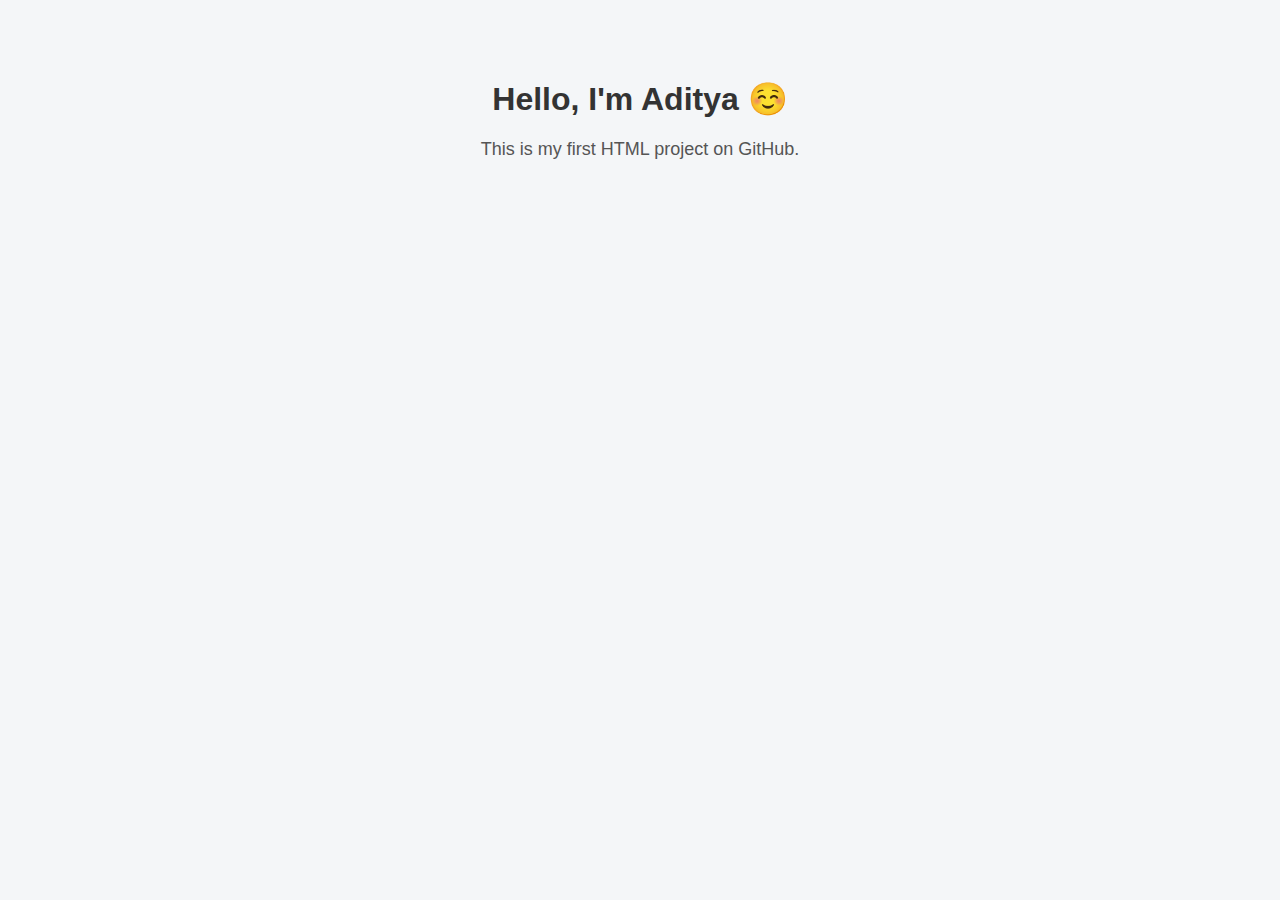
<file: landing-page/index.html>
<!DOCTYPE html>
<html lang="en">
<head>
  <meta charset="UTF-8">
  <meta name="viewport" content="width=device-width, initial-scale=1.0">
  <title>Landing Page</title>
  <link rel="stylesheet" href="style.css">
</head>
<body>
  <h1>Hello, I'm Aditya ☺️</h1>
  <p>This is my first HTML project on GitHub.</p>
</body>
</html>
</file>
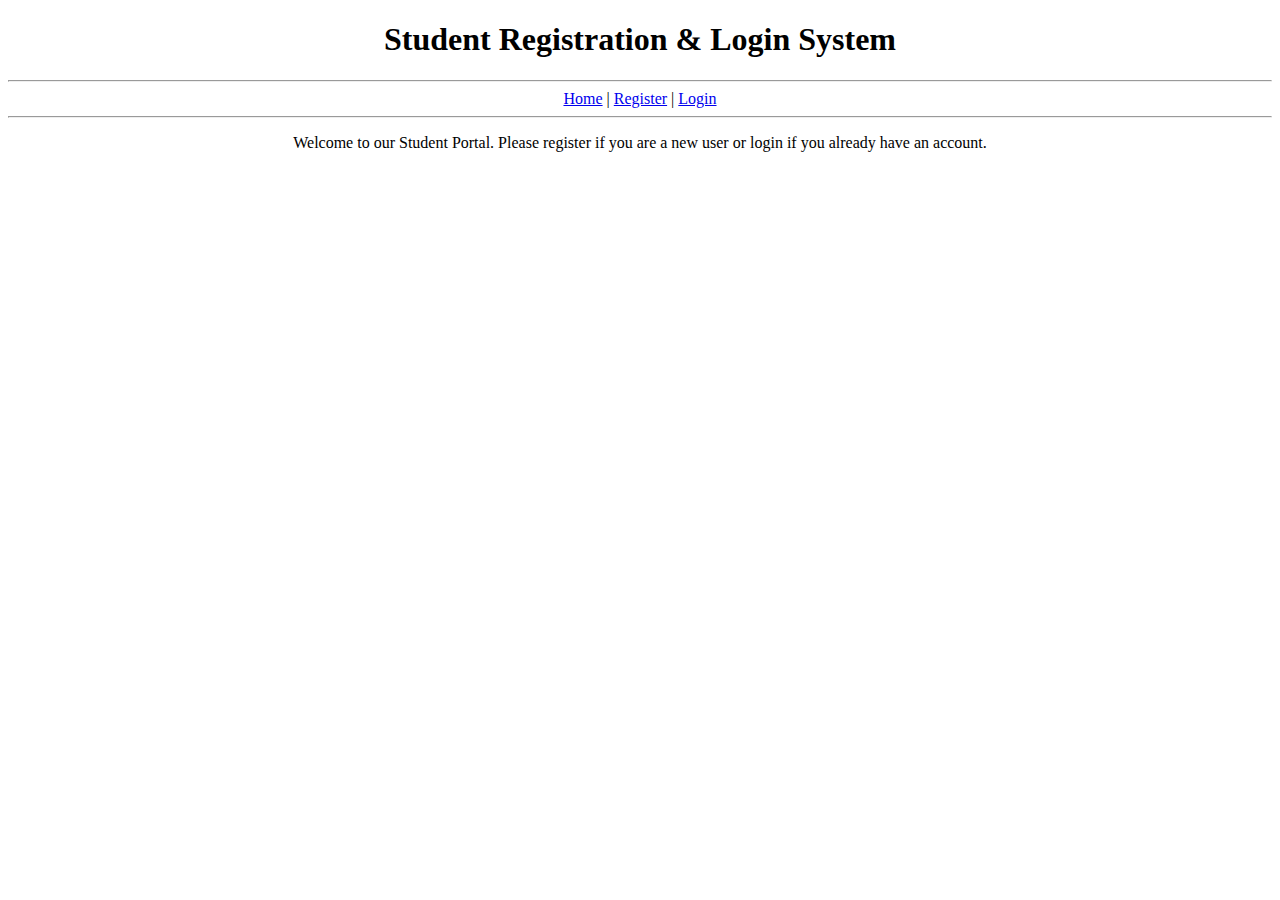
<file: landing-page/ home.html>
<!DOCTYPE html>
<html>
<head>
    <title>Student Portal</title>
</head>
<body>

<h1 align="center">Student Registration & Login System</h1>
<hr>

<nav align="center">
    <a href=" home.html">Home</a> |
    <a href="registration.html">Register</a> |
    <a href="login.html">Login</a>
</nav>

<hr>

<p align="center">
    Welcome to our Student Portal.  
    Please register if you are a new user or login if you already have an account.
</p>

</body>
</html>
</file>
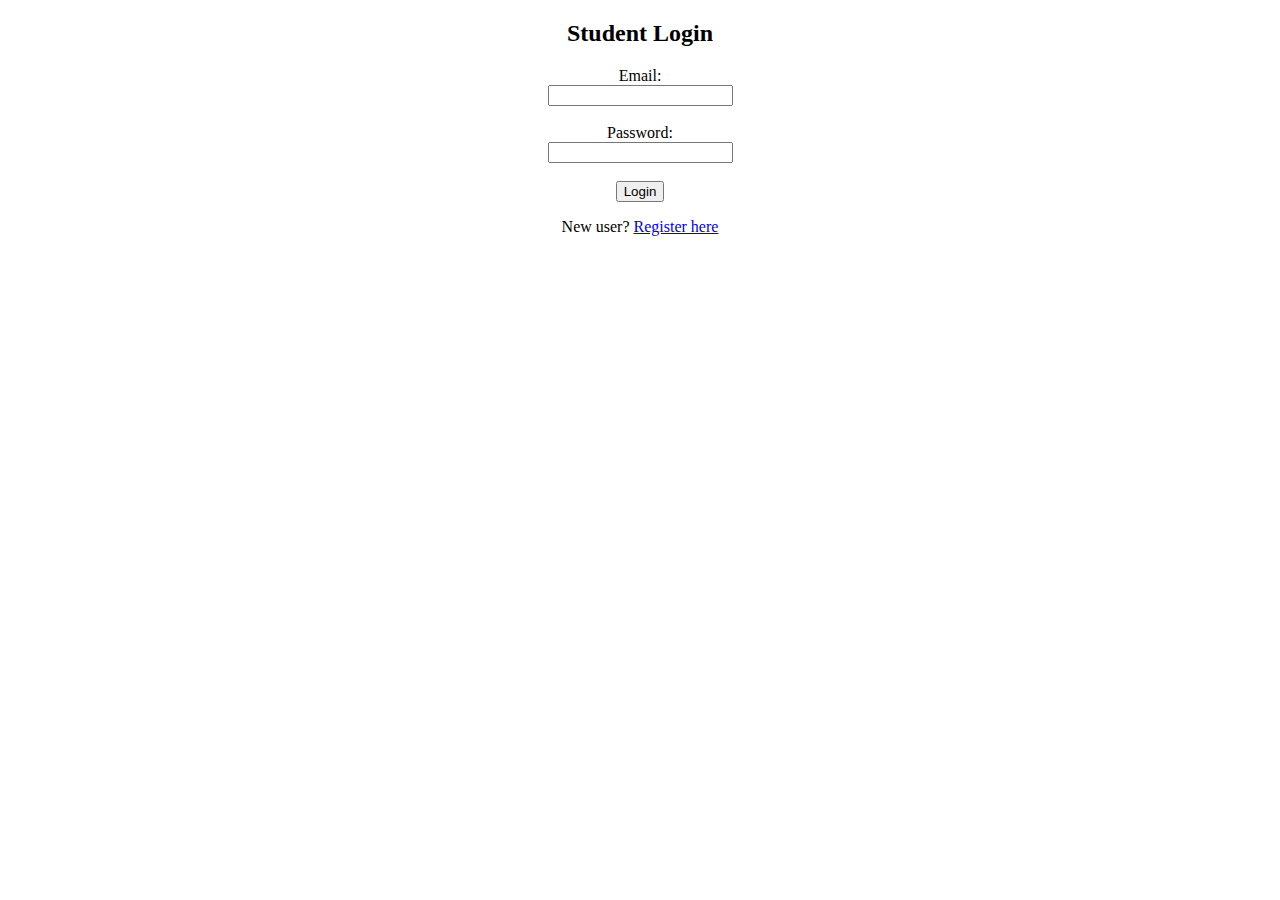
<file: landing-page/login.html>
<!DOCTYPE html>
<html>
<head>
    <title>Login</title>
</head>
<body>

<h2 align="center">Student Login</h2>

<form align="center">
    <label>Email:</label><br>
    <input type="email" required><br><br>

    <label>Password:</label><br>
    <input type="password" required><br><br>

    <input type="submit" value="Login">
</form>

<p align="center">
    New user? <a href="registration.html">Register here</a>
</p>

</body>
</html>
</file>
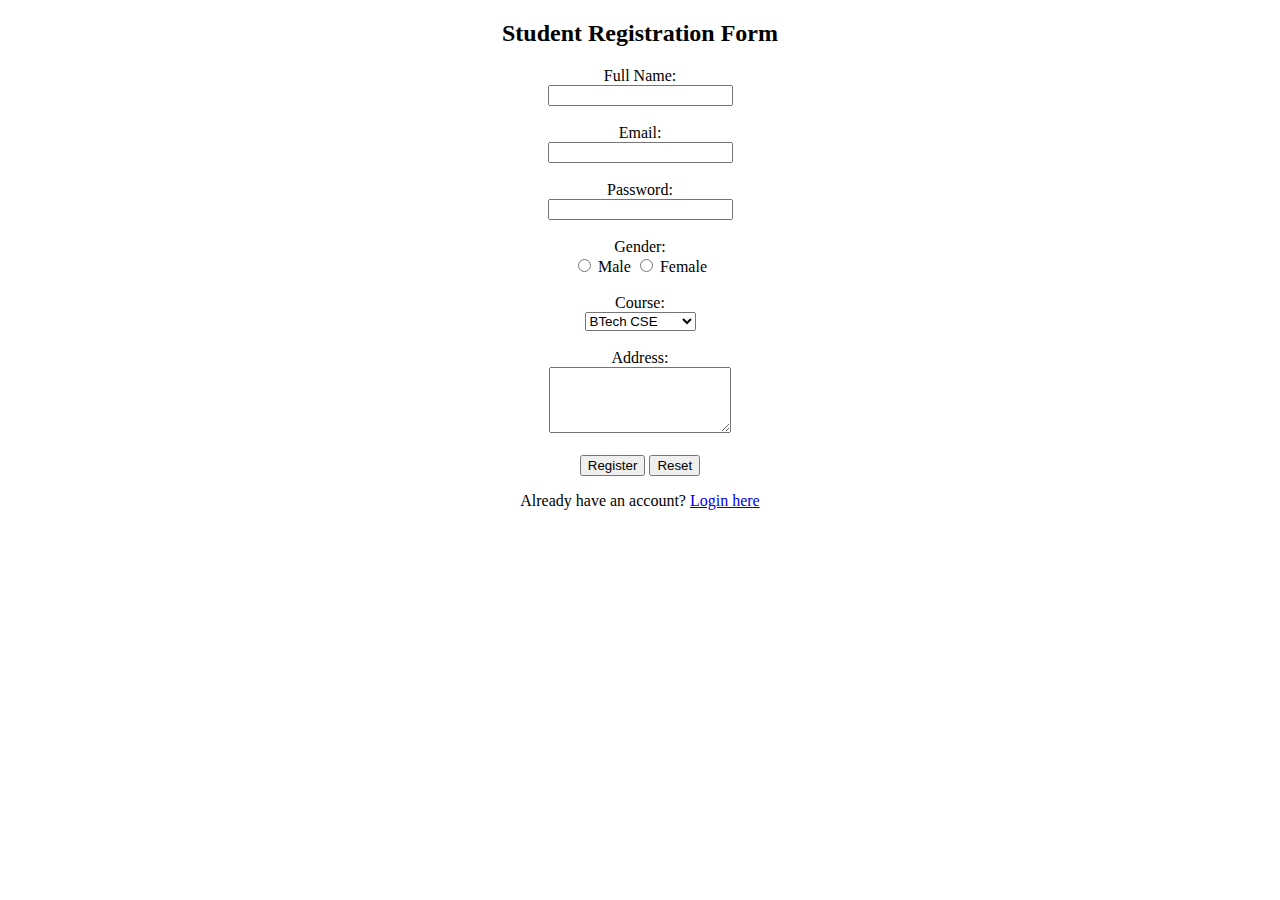
<file: landing-page/registration.html>
<!DOCTYPE html>
<html>
<head>
    <title>Register</title>
</head>
<body>

<h2 align="center">Student Registration Form</h2>

<form align="center">
    <label>Full Name:</label><br>
    <input type="text" name="name" required><br><br>

    <label>Email:</label><br>
    <input type="email" name="email" required><br><br>

    <label>Password:</label><br>
    <input type="password" name="password" required><br><br>

    <label>Gender:</label><br>
    <input type="radio" name="gender"> Male
    <input type="radio" name="gender"> Female
    <br><br>

    <label>Course:</label><br>
    <select>
        <option>BTech CSE</option>
        <option>BTech AI & ML</option>
        <option>BCA</option>
        <option>MCA</option>
    </select>
    <br><br>

    <label>Address:</label><br>
    <textarea rows="4"></textarea>
    <br><br>

    <input type="submit" value="Register">
    <input type="reset">

</form>

<p align="center">
    Already have an account? <a href="login.html">Login here</a>
</p>

</body>
</html>
</file>
<file: landing-page/style.css>
body {
  margin: 0;
  padding: 0;
  font-family: Arial, sans-serif;
  background-color: #f4f6f8;
  text-align: center;
}

h1 {
  color: #333;
  margin-top: 80px;
}

p {
  font-size: 18px;
  color: #555;
}
</file>
